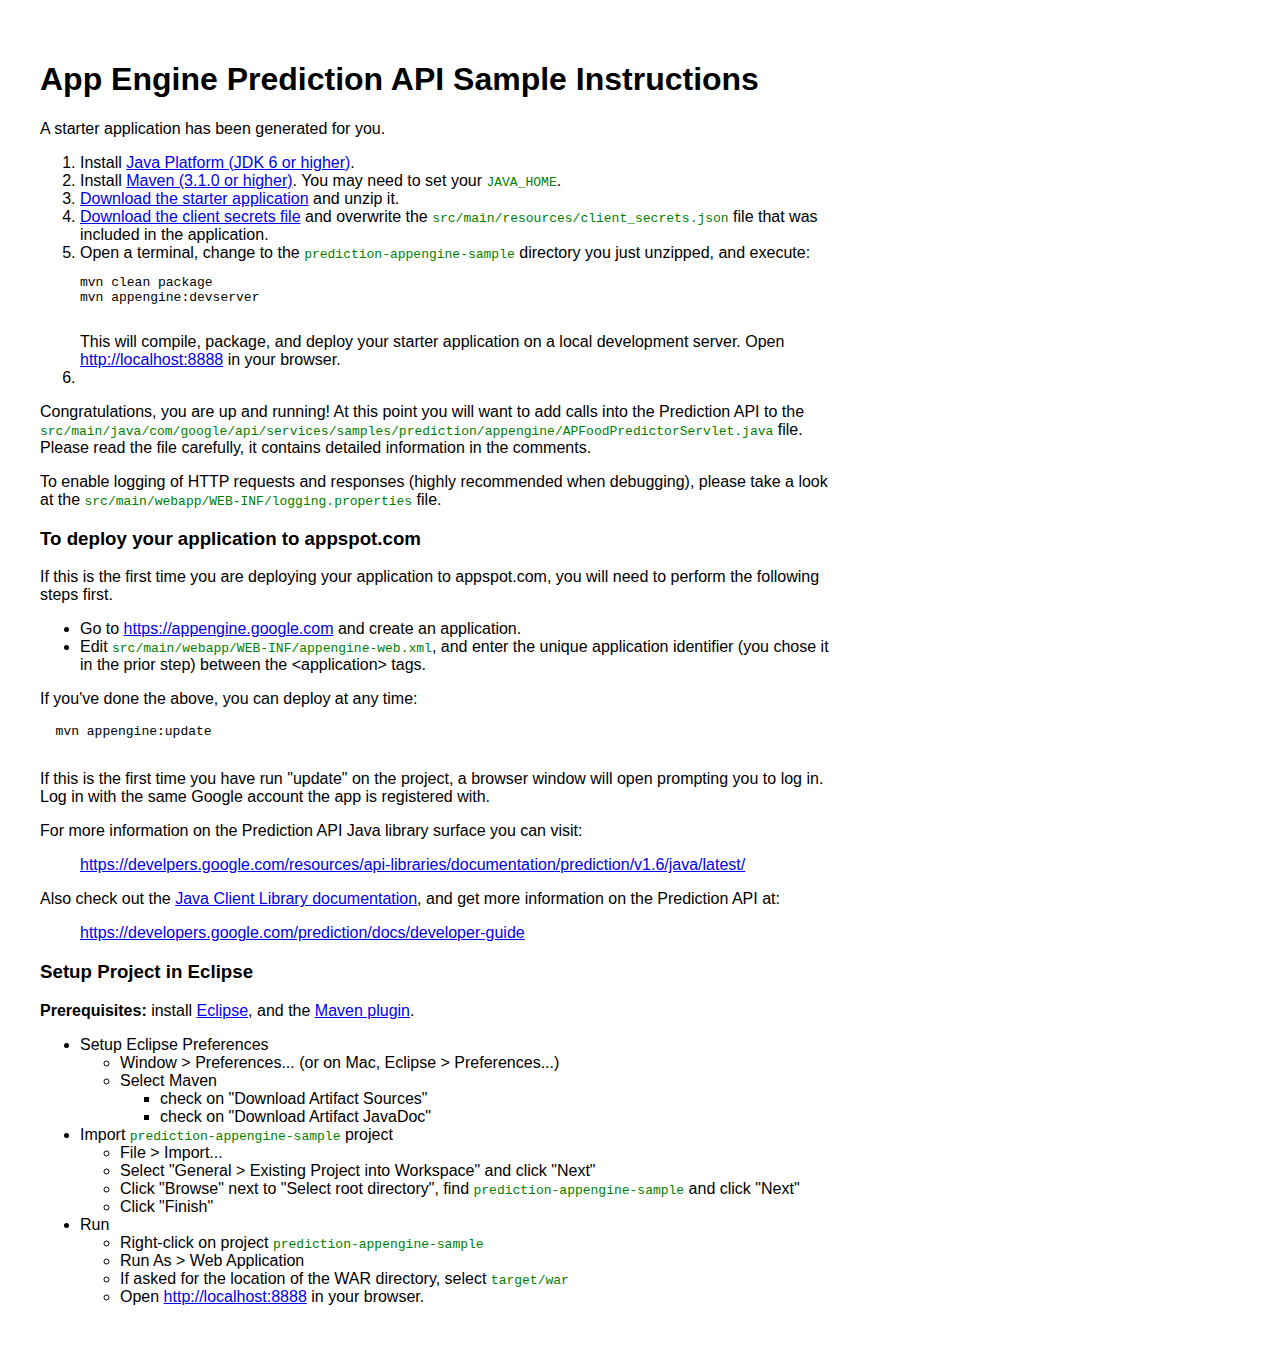
<file: README.html>
<!DOCTYPE html>
<html>
<head>
  <title>App Engine Prediction API Sample</title>
  <meta charset="utf-8" />
  <style type="text/css" media="screen">
    body {
      padding: 2em;
      width: 800px;
      font-family: helvetica, arial, sans-serif;
    }
    code {
      color: green;
    }
  </style>
</head>
<body>
  <h1>App Engine Prediction API Sample Instructions</h1>
   <div>
  <p>
    A starter application has been generated for you.
  </p>
  <ol>
    <li>Install <a href="http://www.oracle.com/technetwork/java/javase/downloads/index.html">Java Platform (JDK 6 or higher)</a>.</li>
    <li>Install <a href="http://maven.apache.org/download.html">Maven (3.1.0 or higher)</a>. You may need to set your <code>JAVA_HOME</code>.</li>
    <li><a href='https://developers.google.com/qs/c/gen?api=prediction&amp;apikey=&amp;client_secret_url=https%3A%2F%2Fcode.google.com%2Fapis%2Fquick%2Fclient-secrets%3Fproject%3D132487485817%26client%3D132487485817-82hmo0j5pgnn1fo72mgk5f4qa9np0qjg.apps.googleusercontent.com%26xsrf%3DAL254vTU7PmW59fyf5b1YsBDdGb1Y3q5RQ%3A1399718044331&amp;key=jIp8qTDE5z9KWH2sXDerxQEa-886MTM5OTcxNzkyNDQ2NzQyMzc5MQ%3D%3D&amp;lang_plat=java_appengine_skeleton&amp;project=132487485817&amp;version=v1.6'>Download the starter application</a> and unzip it.</li>
    <li><a href='https://code.google.com/apis/quick/client-secrets?project=132487485817&amp;client=132487485817-82hmo0j5pgnn1fo72mgk5f4qa9np0qjg.apps.googleusercontent.com&amp;xsrf=AL254vTU7PmW59fyf5b1YsBDdGb1Y3q5RQ:1399718044331'>Download the client secrets file</a>
    and overwrite the <code>src/main/resources/client_secrets.json</code> file that was included
    in the application.</li>
    <li>Open a terminal, change to the <code>prediction-appengine-sample</code> directory you just unzipped, and execute:
    <pre>
mvn clean package
mvn appengine:devserver
    </pre>
    This will compile, package, and deploy your starter application on a local development server. Open <a href="http://localhost:8888">http://localhost:8888</a> in your browser.
    <li>
  </ol>

  <p>Congratulations, you are up and running! At this point you will want to add
  calls into the Prediction API to the
  <code>src/main/java/com/google/api/services/samples/prediction/appengine/APFoodPredictorServlet.java</code> file.
  Please read the file carefully, it contains detailed information in the comments.</p>

  <p>To enable logging of HTTP requests and responses (highly recommended
    when debugging), please take a look at the <code>src/main/webapp/WEB-INF/logging.properties</code> file.</p>

  <h3>To deploy your application to appspot.com</h3>

  <p>
    If this is the first time you are deploying your application to appspot.com, you will need to
    perform the following steps first.
  </p>

  <ul>
    <li>Go to <a href="https://appengine.google.com/">https://appengine.google.com</a> and create an application.</li>
    <li>Edit <code>src/main/webapp/WEB-INF/appengine-web.xml</code>, and enter the unique application identifier (you chose it in the prior step)
     between the &lt;application&gt; tags.</li>
  </ul>

  <p> If you've done the above, you can deploy at any time: </p>

  <pre>
  mvn appengine:update
  </pre>

  <p>If this is the first time you have run "update" on the project, a browser window will open prompting you to log in.
    Log in with the same Google account the app is registered with.
  </p>

  <p>For more information on the Prediction API Java library surface you can visit:</p>

  <blockquote>
    <p>
      <a target=_blank
        href='https://developers.google.com/resources/api-libraries/documentation/prediction/v1.6/java/latest/'>
https://develpers.google.com/resources/api-libraries/documentation/prediction/v1.6/java/latest/</a>
    </p>
  </blockquote>

  <p>Also check out the
    <a target=_blank
      href='https://code.google.com/p/google-api-java-client/wiki/DeveloperGuide'>
Java Client Library documentation</a>, and get more information on the Prediction API at:
  </p>

  <blockquote>
    <p>
    <a target=_blank
      href='https://developers.google.com/prediction/docs/developer-guide'>https://developers.google.com/prediction/docs/developer-guide</a>
    </p>
  </blockquote>

  <h3>Setup Project in Eclipse</h3>

  <p>
    <b>Prerequisites:</b> install <a href="http://www.eclipse.org/downloads/">Eclipse</a>,
    and the
    <a href="http://eclipse.org/m2e/download/">Maven
      plugin</a>.
  </p>

   <ul>
    <li>Setup Eclipse Preferences
      <ul>
        <li>Window &gt; Preferences... (or on Mac, Eclipse &gt;
          Preferences...)</li>
        <li>Select Maven
          <ul>
            <li>check on "Download Artifact Sources"</li>
            <li>check on "Download Artifact JavaDoc"</li>
          </ul>
        </li>
      </ul>
    </li>
    <li>Import <code>prediction-appengine-sample</code> project
      <ul>
        <li>File &gt; Import...</li>
        <li>Select "General &gt; Existing Project into Workspace" and click
          "Next"</li>
        <li>Click "Browse" next to "Select root directory", find
          <code>prediction-appengine-sample</code> and click "Next"
        </li>
        <li>Click "Finish"</li>
      </ul>
    </li>
    <li>Run
      <ul>
        <li>Right-click on project <code>prediction-appengine-sample</code></li>
        <li>Run As &gt; Web Application</li>
        <li>If asked for the location of the WAR directory, select <code>target/war</code></li>
        <li>Open <a href="http://localhost:8888">http://localhost:8888</a> in your browser.</li>
      </ul>
    </li>
  </ul>

</div>

</body>
</html>
</file>
